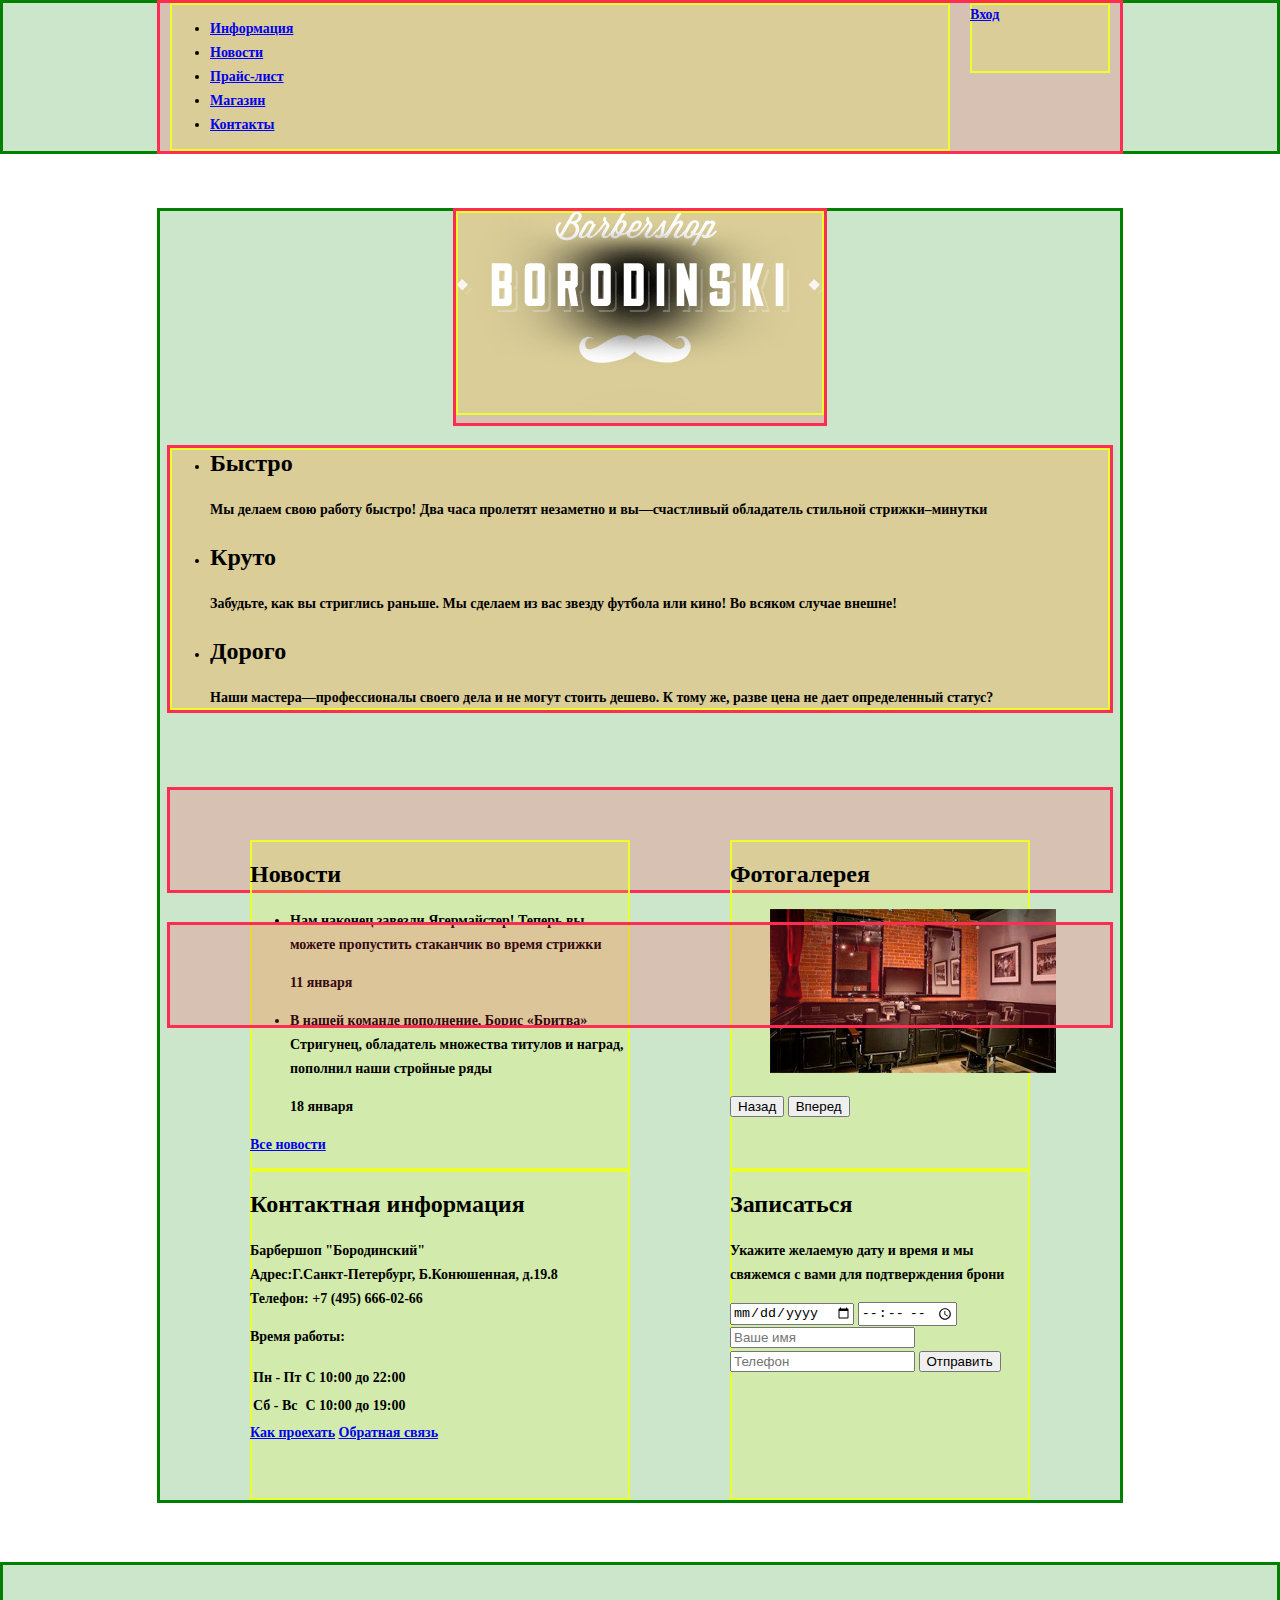
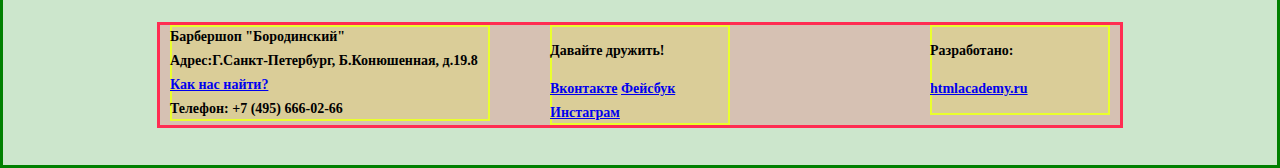
<file: index.html>
<!DOCTYPE html>
<html lang="ru">
  <head>
    <meta charset="utf-8">
    <title>HTML Academy: Барбершоп</title>
    <link href="css/style.css" rel="stylesheet">
  </head>
  <body>
  <header class="main-header">
      <div class="container clearfix">
          <nav class="main-navigation">
              <ul>
                  <li><a href="#">Информация</a></li>
                  <li><a href="#">Новости</a></li>
                  <li><a href="#">Прайс-лист</a></li>
                  <li><a href="#">Магазин</a></li>
                  <li><a href="#">Контакты</a></li>
              </ul>
          </nav>
          <div class="user-block">
              <a class="login" href="#">Вход</a>
          </div>
      </div>
      </header>
      <main class="container clearfix">
          <div class="index-logo">
              <img src="img/index-logo.png" width="368" height="204" alt="Barbershop Borodinsky"> 
          </div>
          <section class="features">
              <ul>
              <li class="feature-item">
                  <h2 class="feature-title">Быстро</h2>
                  <p>Мы делаем свою работу быстро! Два часа пролетят незаметно и вы&mdash;счастливый обладатель стильной стрижки&ndash;минутки</p>
              </li>
              <li class="feature-item">
                  <h2 class="feature-title">Круто</h2>
                  <p>Забудьте, как вы стриглись раньше. Мы сделаем из вас звезду футбола или кино! Во всяком случае внешне!</p>
              </li>
              <li class="feature-item">
                  <h2 class="feature-title">Дорого</h2>
                  <p>Наши мастера&mdash;профессионалы своего дела и не могут стоить дешево. К тому же, разве цена не дает определенный статус?</p>
              </li>
              </ul>
          </section>
          <div class="index-content">
              <div class="index-content-left">
                   <h2 class="index-content-title">Новости</h2>
                   <ul class="news-preview">
                       <li>
                   <p>Нам наконец завезли Ягермайстер! Теперь вы можете пропустить стаканчик во время стрижки</p>
                   <p><time datetime="2016-01-11">11 января</time></p>
                       </li>
                  </ul>
                  <ul class="news-preview">
                      <li>
                  <p>В нашей команде пополнение, Борис &#171;Бритва&#187; Стригунец, обладатель множества титулов и наград, пополнил наши стройные ряды</p>
                  <p><time datetime="2016-01-11">18 января</time></p>
                      </li>
                  </ul>
                  <a class="btn" href="#">Все новости</a>
              </div>
              <div class="index-content-right">
                  <h2 class="index-content-title">Фотогалерея</h2>
                  <div class="gallery">
                      <figure class="gallery-content">
                  <img src="img/gallery1.jpg" width="286" height="164" alt="">
                      </figure>
                      <button class="btn gallery-prev" type="button">Назад</button>
                      <button class="btn gallery-next" type="button">Вперед</button>
                  </div>
              </div>
          </div>
          <div class="index-content">
              <div class="index-content-left">
                  <h2 class="index-content-title">Контактная информация</h2>
                  <p>Барбершоп "Бородинский"<br>
                     Адрес:Г.Санкт-Петербург, Б.Конюшенная, д.19.8<br>
                     Телефон: +7 (495) 666-02-66</p>
                  <p>Время работы:</p>
                      <table>
                          <tr>
                              <td>Пн - Пт</td>
                              <td>C 10:00 до 22:00</td>
                          </tr>
                          <tr>
                              <td>Сб - Вс</td>
                              <td>C 10:00 до 19:00</td>
                          </tr>
                  </table>
                  <a class="btn" href="#">Как проехать</a>
                  <a class="btn" href="#">Обратная связь</a>
              </div>
              <div class="index-content-right">
                  <h2 class="index-content-title">Записаться</h2>
                    <p>Укажите желаемую дату и время и мы свяжемся с вами для подтверждения брони</p>
                  <form class="appointment-form" action="/echo" method="post">
                      <input type="date" name="date" id="date" placeholder="Дата" required>
                      <input type="time" name="time" id="time" placeholder="Время" required>
                      <input type="text" name="name" id="name" placeholder="Ваше имя" required>
                      <input type="tel" name="tel" id="tel" placeholder="Телефон" required>
                      <button class="btn" type="submit">Отправить</button>
                  </form>
              </div>
          </div>
      </main>
      <footer class="main-footer">
          <div class="container clearfix">
            <section class="footer-contacts">
            Барбершоп "Бородинский"<br>
            Адрес:Г.Санкт-Петербург, Б.Конюшенная, д.19.8<br>   
            <a href="#">Как нас найти?</a><br>
            Телефон: +7 (495) 666-02-66
            </section>
          <section class="footer-social">
              <p>Давайте дружить!</p>
              <a class="social-btn social-btn-vk" href="https://vk.com">Вконтакте</a>
              <a class="social-btn social-btn-fb" href="https://facebook.com">Фейсбук</a>
              <a class="social-btn social-btn-inst" href="https://instagram.com">Инстаграм</a>
              </section>
              <section class="footer-copyright">
              <p>Разработано:</p>
              <a href="https://htmlacademy.ru">htmlacademy.ru</a>
              </section>
          </div>
      </footer>
  </body>
</html>
</file>
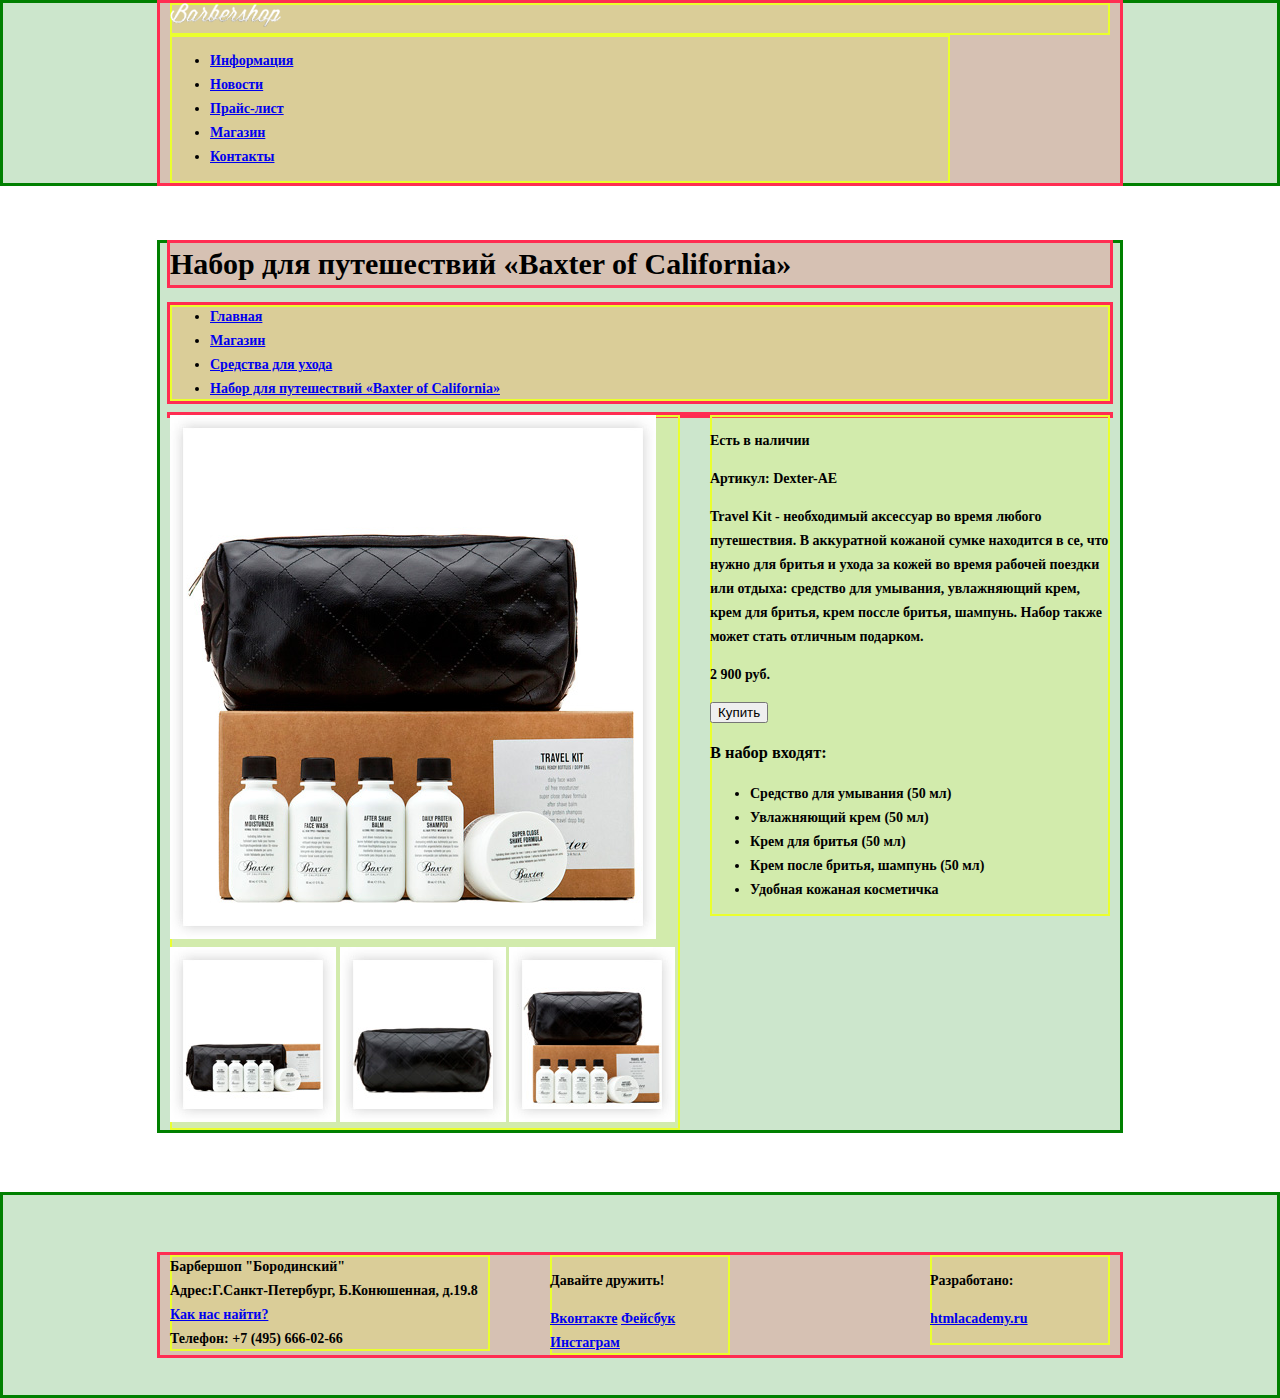
<file: catalog-item.html>
<!DOCTYPE html>
<html lang="ru">
  <head>
    <meta charset="utf-8">
    <title>Барбершоп: Каталог</title>
    <link href="css/style.css" rel="stylesheet">
  </head>
  <body>
      <header class="main-header">
          <div class="container clearfix">
              <div class="page-logo">
                  <img src="img/page-logo.png" width="111" height="24" alt="Barbershop">
              </div>
              <nav class="main-navigation">
              <ul>
                  <li><a href="#">Информация</a></li>
                  <li><a href="#">Новости</a></li>
                  <li><a href="#">Прайс-лист</a></li>
                  <li><a href="#">Магазин</a></li>
                  <li><a href="#">Контакты</a></li>
              </ul>
              </nav>
          </div>
      </header>
      <main class="container clearfix">
          <h1>Набор для путешествий &#171;Baxter of California&#187;</h1>
            <nav class="breadcrumbs">
              <ul>
                  <li><a href="index.html">Главная</a></li>
                  <li><a href="catalog.html">Магазин</a></li>
                  <li><a href="#">Средства для ухода</a></li>
                  <li><a href="#">Набор для путешествий &#171;Baxter of California&#187;</a></li>
              </ul>
          </nav>
          <article class="item-description">
              <div class="item-description-left">
                  <img src="img/dexter-ae-1.jpg" alt="">
                  <div class="small-images">
                  <img src="img/dexter-ae-2.jpg" alt="">
                  <img src="img/dexter-ae-3.jpg" alt="">
                  <img src="img/dexter-ae-4.jpg" alt="">
                  </div>
              </div>
              <div class="item-description-right">
                  <div class="item-details">
                  <p class="available">Есть в наличии</p>
                  <p class="article-number">Артикул: Dexter-AE</p>
                  <p>Travel Kit - необходимый аксессуар во время любого путешествия. В аккуратной кожаной сумке находится в се, что нужно для бритья и ухода за кожей во время рабочей поездки или отдыха: средство для умывания, увлажняющий крем, крем для бритья, крем поссле бритья, шампунь. Набор также может стать отличным подарком.</p>
                  </div>
                  <p class="price">2 900 руб.</p>
                  <button class="btn">Купить</button>
                  <h3>В набор входят:</h3>
                      <ul>
                          <li>Средство для умывания (50 мл)</li>
                          <li>Увлажняющий крем (50 мл)</li>
                          <li>Крем для бритья (50 мл)</li>
                          <li>Крем после бритья, шампунь (50 мл)</li>
                          <li>Удобная кожаная косметичка</li>
                      </ul>
               </div>
          </article>
      </main>
       <footer class="main-footer">
          <div class="container clearfix">
            <section class="footer-contacts">
            Барбершоп "Бородинский"<br>
            Адрес:Г.Санкт-Петербург, Б.Конюшенная, д.19.8<br>   
            <a href="#">Как нас найти?</a><br>
            Телефон: +7 (495) 666-02-66
            </section>
          <section class="footer-social">
              <p>Давайте дружить!</p>
              <a class="social-btn social-btn-vk" href="https://vk.com">Вконтакте</a>
              <a class="social-btn social-btn-fb" href="https://facebook.com">Фейсбук</a>
              <a class="social-btn social-btn-inst" href="https://instagram.com">Инстаграм</a>
              </section>
              <section class="footer-copyright">
              <p>Разработано:</p>
              <a href="https://htmlacademy.ru">htmlacademy.ru</a>
              </section>
          </div>
      </footer>
  </body>
</html>
</file>
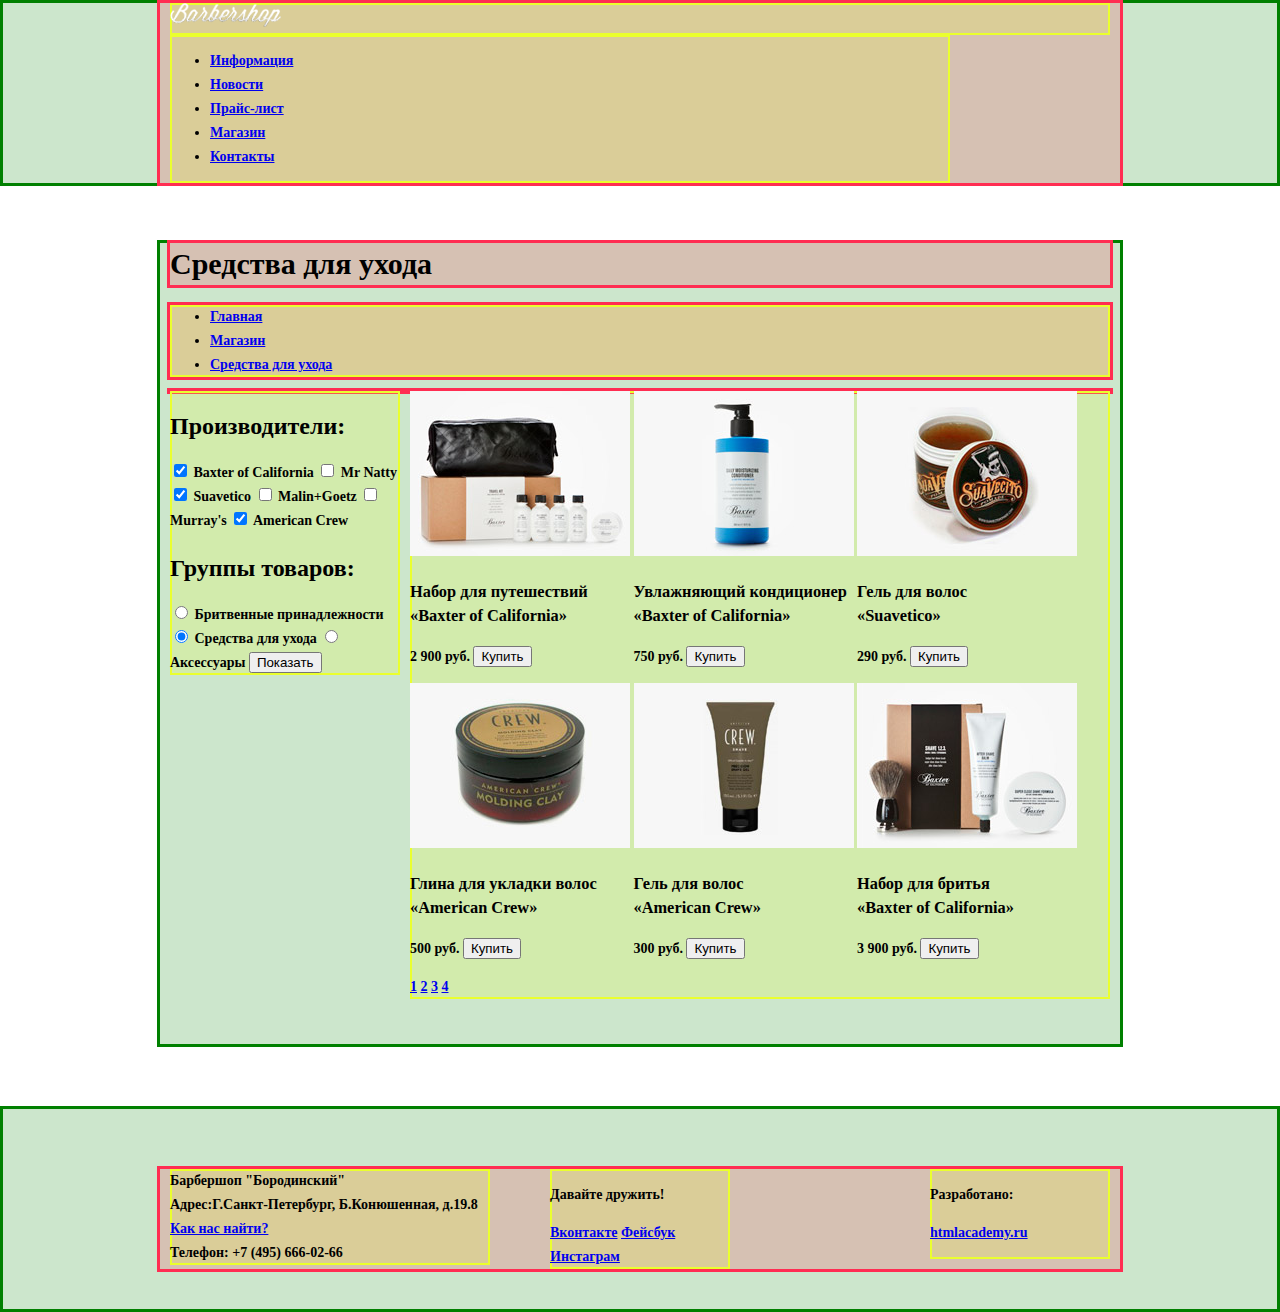
<file: catalog.html>
<!DOCTYPE html>
<html lang="ru">
  <head>
    <meta charset="utf-8">
    <title>Барбершоп: Каталог</title>
    <link href="css/style.css" rel="stylesheet">
  </head>
  <body>
      <header class="main-header">
          <div class="container clearfix">
              <div class="page-logo">
                  <img src="img/page-logo.png" width="111" height="24" alt="Barbershop">
              </div>
              <nav class="main-navigation">
              <ul>
                  <li><a href="#">Информация</a></li>
                  <li><a href="#">Новости</a></li>
                  <li><a href="#">Прайс-лист</a></li>
                  <li><a href="#">Магазин</a></li>
                  <li><a href="#">Контакты</a></li>
              </ul>
              </nav>
          </div>
      </header>
      <main class="container clearfix">
          <h1>Средства для ухода</h1>
          <nav class="breadcrumbs">
              <ul>
                  <li><a href="index.html">Главная</a></li>
                  <li><a href="catalog.html">Магазин</a></li>
                  <li><a href="#">Средства для ухода</a></li>
              </ul>
          </nav>
          <div class="catalog-content">
              <div class="catalog-content-left">
                  <section class="producers">
                      <h2>Производители:</h2>
                      <form class="select-producer" action="/echo" method="post">
                          <input type="checkbox" name="baxter-of-california" id="baxter-of-california" checked>
                          <label for="baxter-of-california">Baxter of California</label>
                          <input type="checkbox" name="mr-natty" id="mr-natty">
                          <label for="mr-natty">Mr Natty</label>
                          <input type="checkbox" name="suavetico" id="suavetico" checked>
                          <label for="suavetico">Suavetico</label>
                          <input type="checkbox" name="malin-goetz" id="malin-goetz">
                          <label for="malin-goetz">Malin+Goetz</label>
                          <input type="checkbox" name="murrays" id="murrays">
                          <label for="murrays">Murray's</label>
                          <input type="checkbox" name="american-crew" id="american-crew" checked>
                          <label for="american-crew">American Crew</label>
                      </form>
                  </section>
                  <section class="goods-groups">
                      <h2>Группы товаров:</h2>
                      <form class="select-goods" action="/echo" method="post">
                         <label>
                             <input type="radio" name="select-group" value="razors">
                             Бритвенные принадлежности
                         </label>
                         <label>
                             <input type="radio" name="select-group" value="care" checked>
                             Средства для ухода
                         </label>
                           <label>
                             <input type="radio" name="select-group" value="acsessorize">
                             Аксессуары
                         </label>
                         <input type="submit" value="Показать">
                      </form>
                  </section>
              </div>
              <div class="catalog-content-right">
                  <section class="catalog-items">
                  <article class="catalog-item">
                      <img src="img/catalogitem1.jpg" alt="">
                      <h3>Набор для путешествий<br>
                      &#171;Baxter of California&#187;</h3>
                      <p><span class="price">2 900 руб.</span>
                          <button class="btn">Купить</button></p>
                      </article>
                  <article class="catalog-item">
                      <img src="img/catalogitem2.jpg" alt="">
                      <h3>Увлажняющий кондиционер<br>
                      &#171;Baxter of California&#187;</h3>
                      <p><span class="price">750 руб.</span>
                          <button class="btn">Купить</button></p>
                      </article>
                  <article class="catalog-item">
                      <img src="img/catalogitem3.jpg" alt="">
                      <h3>Гель для волос<br>
                      &#171;Suavetico&#187;</h3>
                      <p><span class="price">290 руб.</span>
                          <button class="btn">Купить</button></p>
                      </article>
                  <article class="catalog-item">
                      <img src="img/catalogitem4.jpg" alt="">
                      <h3>Глина для укладки волос<br>
                      &#171;American Crew&#187;</h3>
                   <p><span class="price">500 руб.</span>
                          <button class="btn">Купить</button></p>
                      </article>
                  <article class="catalog-item">
                      <img src="img/catalogitem5.jpg" alt="">
                      <h3>Гель для волос<br>
                      &#171;American Crew&#187;</h3>
                      <p><span class="price">300 руб.</span>
                          <button class="btn">Купить</button></p>
                      </article>
                      <article class="catalog-item">
                      <img src="img/catalogitem6.jpg" alt="">
                      <h3>Набор для бритья<br>
                      &#171;Baxter of California&#187;</h3>
                      <p><span class="price">3 900 руб.</span>
                          <button class="btn">Купить</button></p>
                      </article>
                      <div class="paginator">
                      <a class="btn paginator-first" href="#">1</a>
                      <a class="btn paginator-second" href="#">2</a>
                      <a class="btn paginator-third" href="#">3</a>
                      <a class="btn paginator-fourth" href="#">4</a>
                      </div>
                  </section>
              </div>
          </div>
      </main>
      <footer class="main-footer">
          <div class="container clearfix">
            <section class="footer-contacts">
            Барбершоп "Бородинский"<br>
            Адрес:Г.Санкт-Петербург, Б.Конюшенная, д.19.8<br>   
            <a href="#">Как нас найти?</a><br>
            Телефон: +7 (495) 666-02-66
            </section>
          <section class="footer-social">
              <p>Давайте дружить!</p>
              <a class="social-btn social-btn-vk" href="https://vk.com">Вконтакте</a>
              <a class="social-btn social-btn-fb" href="https://facebook.com">Фейсбук</a>
              <a class="social-btn social-btn-inst" href="https://instagram.com">Инстаграм</a>
              </section>
              <section class="footer-copyright">
              <p>Разработано:</p>
              <a href="https://htmlacademy.ru">htmlacademy.ru</a>
              </section>
          </div>
      </footer>
  </body>
</html>
</file>
<file: css/style.css>
html,
body {
  min-width: 1122px;
  margin: 0;
  padding: 0;
}

body {
    font-size: 14px;
    line-height: 24px;
    color: #000000;
    font-weight: bold;
    font-family: PTSans;
}

h1 {
    font-size: 30px;
    line-height: 42px;
    color: #000000;
    font-family: PTSans;
}

h2 {
    font-size: 24px;
    line-height: 30px;
    color: #000000;
    font-family: PTSans;
}


.clearfix::after {
     content: "";
     display: table;
     clear: both;
}

.container {
  width: 940px;
  margin: 0 auto;
  padding: 0 10px;
}

.main-header {
  margin-bottom: 60px;
}

.main-navigation {
  float: left;
  width: 780px;
  min-height: 70px;
}

.user-block {
  float: right;
  width: 140px;
  min-height: 70px;
}

.index-logo {
  width: 368px;
  min-height: 204px;
  margin-right: auto;
  margin-left: auto;
  margin-bottom: 25px;
}

.features {
  margin-bottom: 80px;
}

.features-item {
  float: left;
  width: 300px;
  min-height: 175px;
  margin-right: 20px;
}

.features-item:last-child {
  margin-right: 0;
}

.index-content {
  margin-bottom: 35px;
  padding: 50px 80px;
}

.index-content-left {
  float: left;
  width: 380px;
  min-height: 330px;
}

.index-content-right {
  float: right;
  width: 300px;
  min-height: 330px;
}

.main-footer {
  margin-top: 65px;
  padding-top: 60px;
  padding-bottom: 40px;
}

.footer-contacts {
  float: left;
  width: 320px;
  margin-right: 60px;
  min-height: 90px;
}

.footer-social {
  float: left;
  width: 180px;
  min-height: 90px;
}

.footer-copyright {
  float: right;
  width: 180px;
  min-height: 90px;
}



























/*======================================
 Системное оформление - не изменять
=======================================*/

body {
  padding: 3px;
}

body > *,
body > * > *,
body > * > * > * {
  position: relative;
}

body > *::before,
body > * > *::before,
body > * > * > *::before {
  display: none;
}

body > *::before {
  top: -3px;
  left: -3px;
}

body > * > *::before {
  top: -3px;
  left: -3px;
}

body > * > * > *::before {
  top: 0;
  left: 0;
}

body > * {
  background: rgba(0, 128, 0, 0.2);
  box-shadow: 0 0 0 3px green;
}

body > *::before {
  color: white;

  background: green;
}

body > * > * {
  background: rgba(255, 45, 82, 0.2);
  box-shadow: 0 0 0 3px rgb(255, 45, 82);
}

body > * > *::before {
  color: white;

  background: rgb(255, 45, 82);
}

body > * > * > * {
  background: rgba(234, 255, 45, 0.2);
  box-shadow: inset 0 0 0 2px rgb(234, 255, 45);

}

body > * > * > *::before {
  color: black;

  background: rgb(234, 255, 45);
}

.main-header::before {
  content: ".main-header";
}

.container::before {
  content: ".container";
}

.main-header .container::before {
  top: auto;
  bottom: -28px;
}

.main-navigation::before {
  content: ".main-navigation";
}

.user-block::before {
  content: ".user-block";
}

.index-logo::before {
  content: ".index-logo";
}

.features::before {
  content: ".features";
  top: -28px;
}

.features-item::before {
  content: ".features-item";
}

.index-content::before {
  content: ".index-content";
}

.index-content-left::before {
  content: ".index-content-left";
  left: auto;
  right: 0;
}

.index-content-right::before {
  content: ".index-content-right";
  left: auto;
  right: 0;
}

.main-footer::before {
  content: ".main-footer";
}

.main-footer .container::before {
  top: -28px;
}

.footer-contacts::before {
  content: ".footer-contacts";
}

.footer-social::before {
  content: ".footer-social";
}

.footer-copyright::before {
  content: ".footer-copyright";
}



/* Catalog */

.catalog-content-left {
    float: left;
    width: 230px;
}

.catalog-content-right {
    float: right;
    width: 700px;
    margin-bottom: 45px;
}

.catalog-item {
    display: inline-block;
}

/* Catalog-item */

.item-description-left {
    float: left;
    width: 510px;
}

.item-description-right {
    float: right;
    width: 400px;
}

.small-images {
    display: inline-block;
}
</file>
